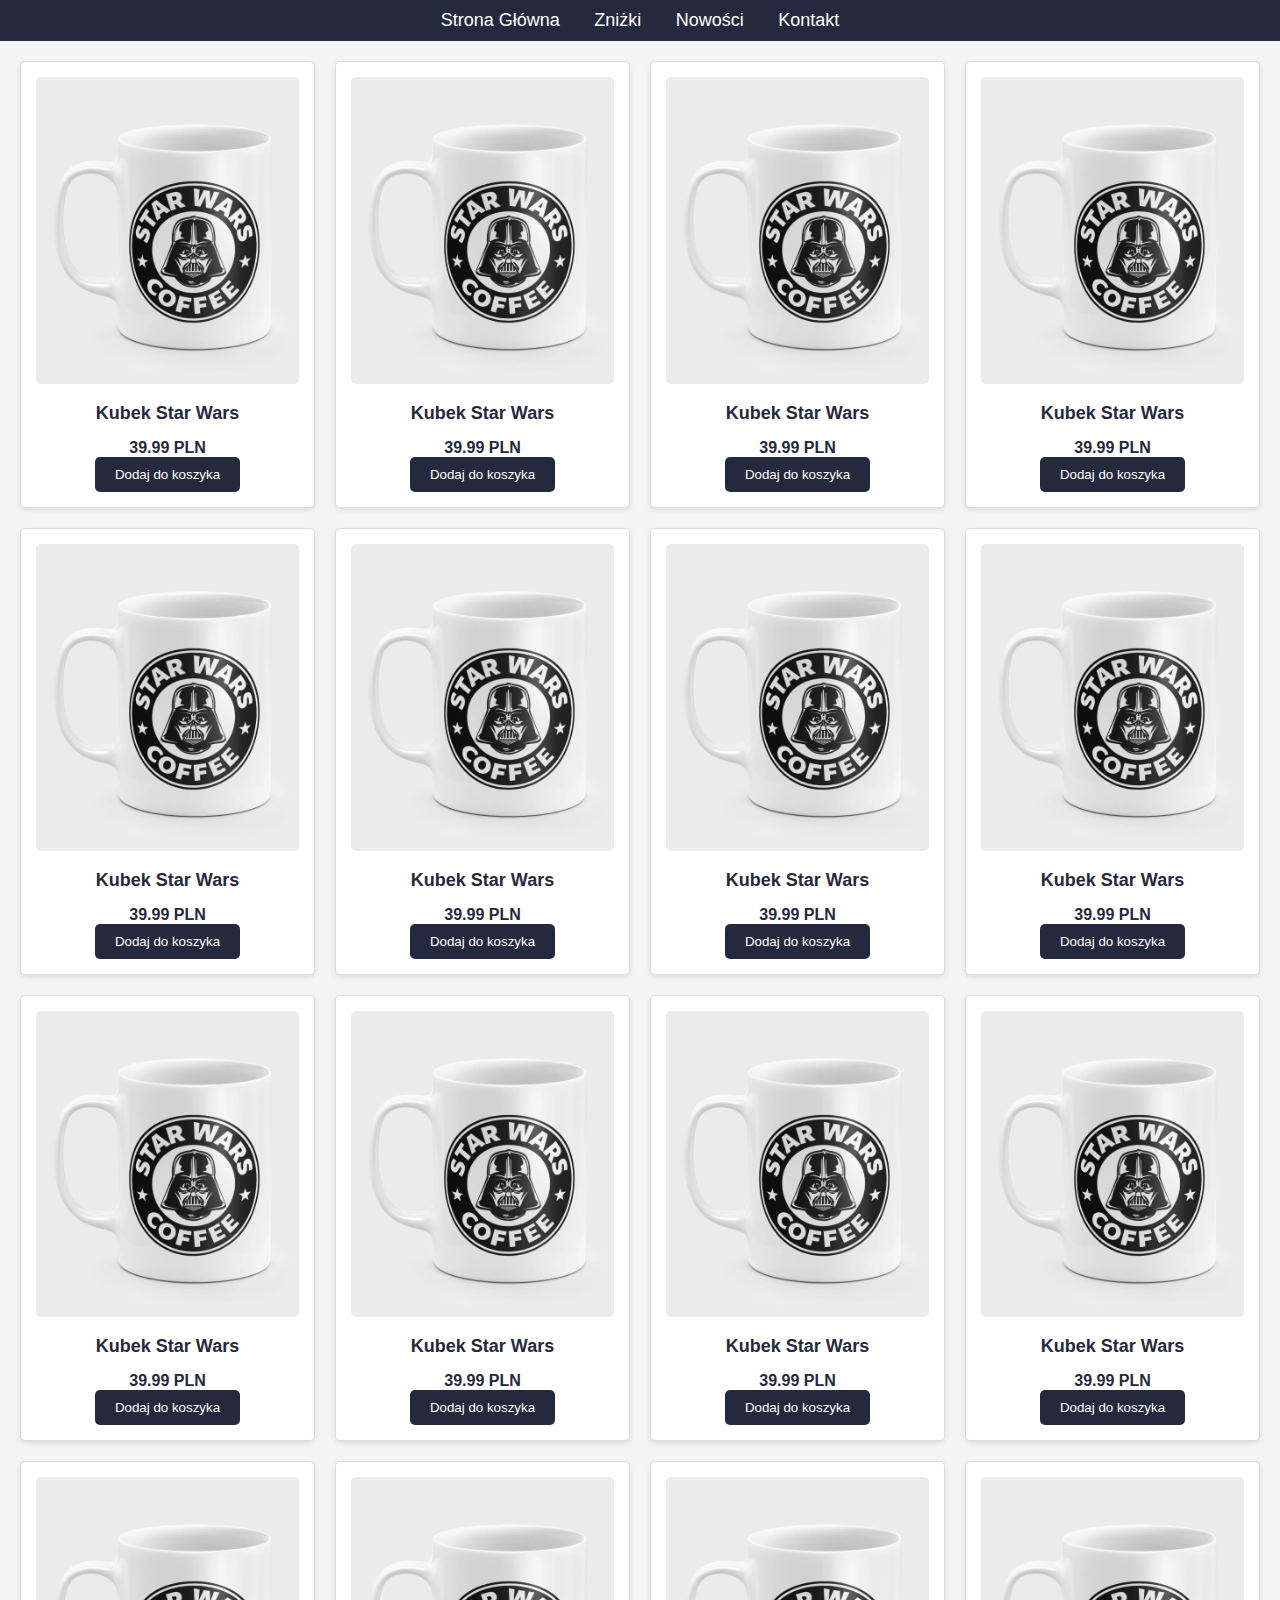
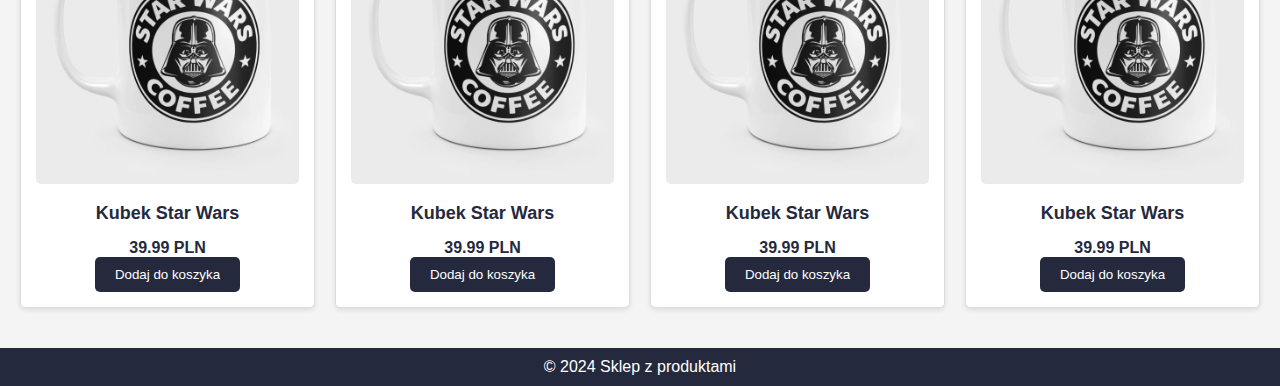
<file: index.html>
<!DOCTYPE html>
<html lang="pl">
<head>
    <meta charset="UTF-8">
    <meta name="viewport" content="width=device-width, initial-scale=1.0">
    <title>Sklep z produktami</title>
    <link rel="stylesheet" href="style.css">
</head>
<body>
    <header>
        <nav>
            <ul>
                <li><a href="#">Strona Główna</a></li>
                <li><a href="#">Zniżki</a></li>
                <li><a href="#">Nowości</a></li>
                <li><a href="#">Kontakt</a></li>
            </ul>
        </nav>
    </header>

    <main>
        <section class="product-grid">
            <!-- Karta Produktu -->
            <div class="product-card">
                <img src="produkt.jpg" alt="Produkt 1">
                <h3>Kubek Star Wars</h3>
                <p class="price">39.99 PLN</p>
                <button class="btn">Dodaj do koszyka</button>
            </div>
            <div class="product-card">
                <img src="produkt.jpg" alt="Produkt 2">
                <h3>Kubek Star Wars</h3>
                <p class="price">39.99 PLN</p>
                <button class="btn">Dodaj do koszyka</button>
            </div>
            <div class="product-card">
                <img src="produkt.jpg" alt="Produkt 3">
                <h3>Kubek Star Wars</h3>
                <p class="price">39.99 PLN</p>
                <button class="btn">Dodaj do koszyka</button>
            </div>
            <div class="product-card">
                <img src="produkt.jpg" alt="Produkt 1">
                <h3>Kubek Star Wars</h3>
                <p class="price">39.99 PLN</p>
                <button class="btn">Dodaj do koszyka</button>
            </div>
            <div class="product-card">
                <img src="produkt.jpg" alt="Produkt 2">
                <h3>Kubek Star Wars</h3>
                <p class="price">39.99 PLN</p>
                <button class="btn">Dodaj do koszyka</button>
            </div>
            <div class="product-card">
                <img src="produkt.jpg" alt="Produkt 3">
                <h3>Kubek Star Wars</h3>
                <p class="price">39.99 PLN</p>
                <button class="btn">Dodaj do koszyka</button>
            </div>
            <div class="product-card">
                <img src="produkt.jpg" alt="Produkt 1">
                <h3>Kubek Star Wars</h3>
                <p class="price">39.99 PLN</p>
                <button class="btn">Dodaj do koszyka</button>
            </div>
            <div class="product-card">
                <img src="produkt.jpg" alt="Produkt 2">
                <h3>Kubek Star Wars</h3>
                <p class="price">39.99 PLN</p>
                <button class="btn">Dodaj do koszyka</button>
            </div>
            <div class="product-card">
                <img src="produkt.jpg" alt="Produkt 3">
                <h3>Kubek Star Wars</h3>
                <p class="price">39.99 PLN</p>
                <button class="btn">Dodaj do koszyka</button>
            </div>
            <div class="product-card">
                <img src="produkt.jpg" alt="Produkt 1">
                <h3>Kubek Star Wars</h3>
                <p class="price">39.99 PLN</p>
                <button class="btn">Dodaj do koszyka</button>
            </div>
            <div class="product-card">
                <img src="produkt.jpg" alt="Produkt 2">
                <h3>Kubek Star Wars</h3>
                <p class="price">39.99 PLN</p>
                <button class="btn">Dodaj do koszyka</button>
            </div>
            <div class="product-card">
                <img src="produkt.jpg" alt="Produkt 3">
                <h3>Kubek Star Wars</h3>
                <p class="price">39.99 PLN</p>
                <button class="btn">Dodaj do koszyka</button>
            </div>
            <div class="product-card">
                <img src="produkt.jpg" alt="Produkt 3">
                <h3>Kubek Star Wars</h3>
                <p class="price">39.99 PLN</p>
                <button class="btn">Dodaj do koszyka</button>
            </div>
            <div class="product-card">
                <img src="produkt.jpg" alt="Produkt 1">
                <h3>Kubek Star Wars</h3>
                <p class="price">39.99 PLN</p>
                <button class="btn">Dodaj do koszyka</button>
            </div>
            <div class="product-card">
                <img src="produkt.jpg" alt="Produkt 2">
                <h3>Kubek Star Wars</h3>
                <p class="price">39.99 PLN</p>
                <button class="btn">Dodaj do koszyka</button>
            </div>
            <div class="product-card">
                <img src="produkt.jpg" alt="Produkt 3">
                <h3>Kubek Star Wars</h3>
                <p class="price">39.99 PLN</p>
                <button class="btn">Dodaj do koszyka</button>
            </div>
        </section>
    </main>

    <footer>
        <p>&copy; 2024 Sklep z produktami</p>
    </footer>
</body>
</html>
</file>
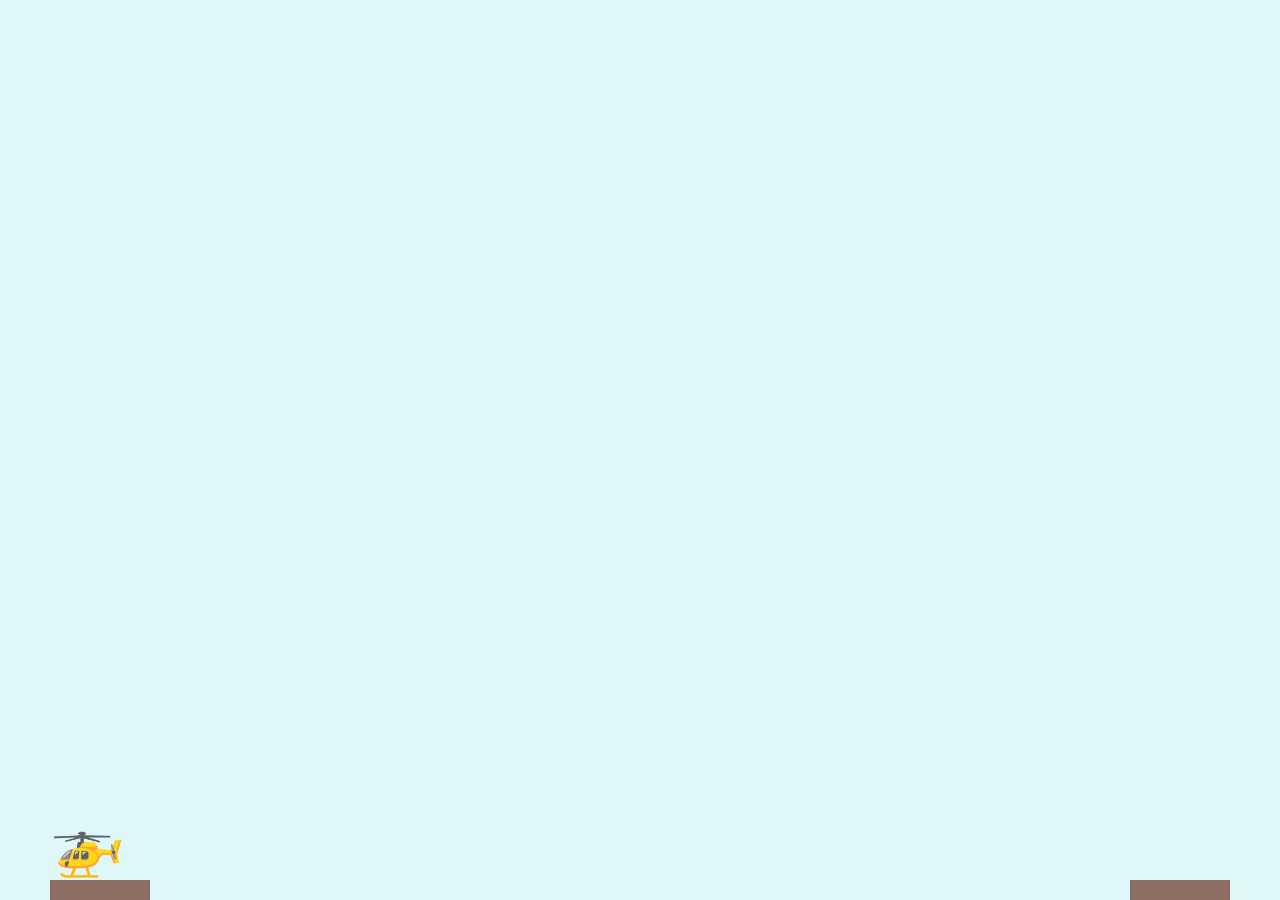
<file: helikopter/index.html>
<!DOCTYPE html>
<html lang="pl">
<head>
    <meta charset="UTF-8">
    <title>Animacja Helikoptera po Paraboli</title>
    <style>
        body {
            margin: 0;
            padding: 0;
            background-color: #e0f7fa;
            position: relative;
            overflow: hidden;
            height: 100vh;
        }

        .platform {
            position: absolute;
            bottom: 0;
            width: 100px;
            height: 20px;
            background-color: #8d6e63;
        }

        .platform.left {
            left: 50px;
        }

        .platform.right {
            right: 50px;
        }

        .helicopter {
            font-size: 60px;
            position: absolute;
            left: 50px; 
            bottom: 20px;
            width: 60px; /* Szerokość helikoptera */
            height: auto;
            animation: fly 5s infinite;
            animation-timing-function: linear;
            will-change: transform;
        }

        @keyframes fly {
            0% {
                transform: translateX(0) translateY(0);
            }
            10% {
                transform: translateX(calc((100vw - 220px) * 0.1)) translateY(-60px);
            }
            20% {
                transform: translateX(calc((100vw - 220px) * 0.2)) translateY(-110px);
            }
            30% {
                transform: translateX(calc((100vw - 220px) * 0.3)) translateY(-150px);
            }
            40% {
                transform: translateX(calc((100vw - 220px) * 0.4)) translateY(-180px);
            }
            50% {
                transform: translateX(calc((100vw - 220px) * 0.5)) translateY(-200px);
            }
            60% {
                transform: translateX(calc((100vw - 220px) * 0.6)) translateY(-180px);
            }
            70% {
                transform: translateX(calc((100vw - 220px) * 0.7)) translateY(-150px);
            }
            80% {
                transform: translateX(calc((100vw - 220px) * 0.8)) translateY(-110px);
            }
            90% {
                transform: translateX(calc((100vw - 220px) * 0.9)) translateY(-60px);
            }
            100% {
                transform: translateX(calc(100vw - 220px)) translateY(0);
            }
        }
    </style>
</head>
<body>
    <div class="platform left"></div>
    <div class="platform right"></div>
    <div class="helicopter">🚁</div>
</body>
</html>
</file>
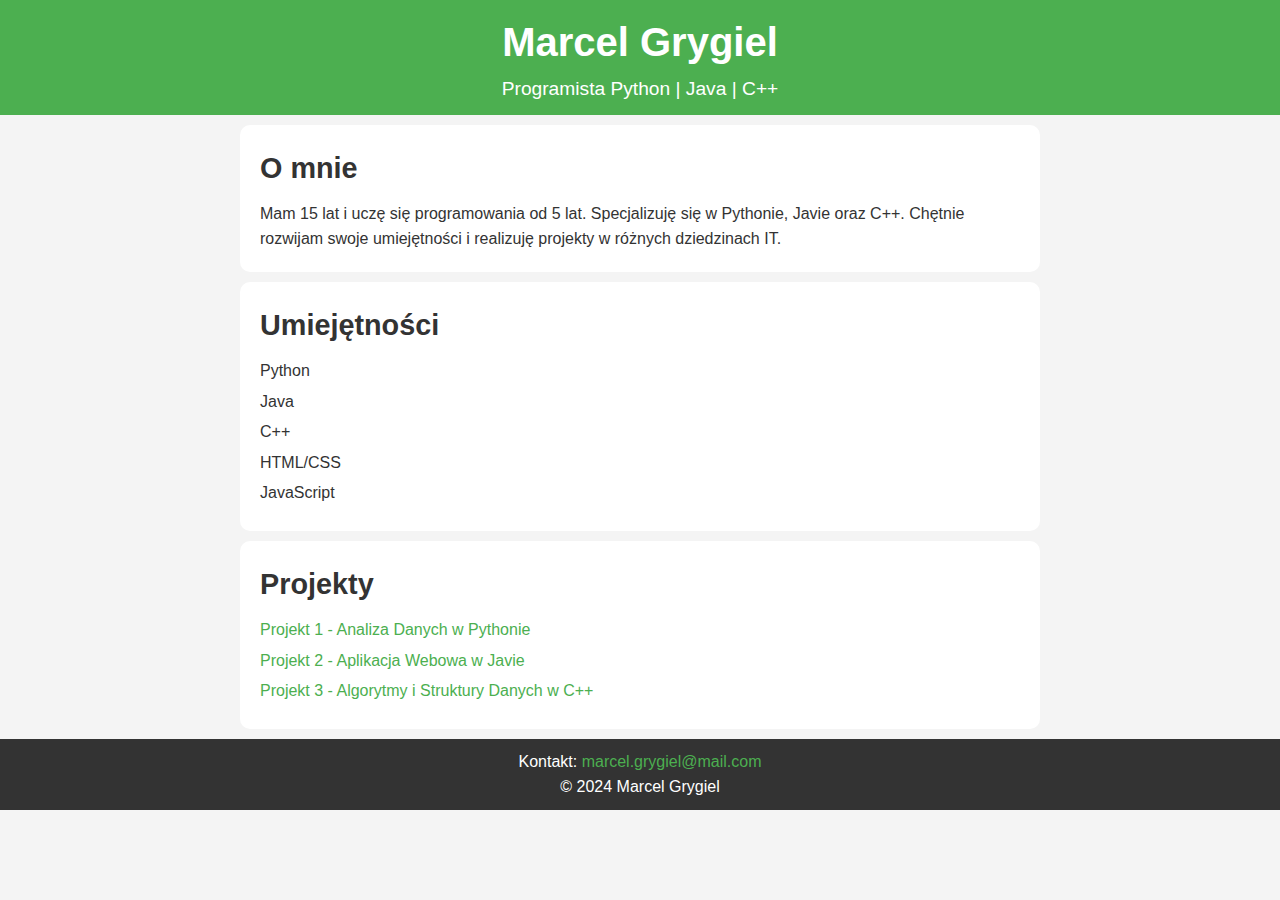
<file: portfolio/index.html>
<!DOCTYPE html>
<html lang="pl">
<head>
    <meta charset="UTF-8">
    <meta name="viewport" content="width=device-width, initial-scale=1.0">
    <meta name="description" content="CV Marcela Grygiela - Programista Python, Java, C++ z 5-letnim doświadczeniem">
    <meta name="keywords" content="Marcel Grygiel, Programista, Python, Java, C++, Portfolio, CV">
    <meta name="author" content="Marcel Grygiel">
    <title>Marcel Grygiel - CV Programisty</title>
    
    <link rel="canonical" href="https://marcelgrygiel.github.io/marcelg0.github.io/portfolio/" />
    
    <meta property="og:title" content="Marcel Grygiel - CV Programisty">
    <meta property="og:description" content="Programista Python, Java, C++ z 5-letnim doświadczeniem, zapraszam do zapoznania się z moimi projektami.">
    <meta property="og:image" content="https://marcelgrygiel.github.io/marcelg0.github.io/portfolio/obrazek.png">
    <meta property="og:url" content="https://marcelgrygiel.github.io/marcelg0.github.io/portfolio/">
    <meta property="og:type" content="website">
    
    <link rel="stylesheet" href="styles.css">
</head>
<body>
    <header>
        <h1>Marcel Grygiel</h1>
        <p>Programista Python | Java | C++</p>
    </header>

    <section id="about">
        <h2>O mnie</h2>
        <p>Mam 15 lat i uczę się programowania od 5 lat. Specjalizuję się w Pythonie, Javie oraz C++. Chętnie rozwijam swoje umiejętności i realizuję projekty w różnych dziedzinach IT.</p>
    </section>

    <section id="skills">
        <h2>Umiejętności</h2>
        <ul>
            <li>Python</li>
            <li>Java</li>
            <li>C++</li>
            <li>HTML/CSS</li>
            <li>JavaScript</li>
        </ul>
    </section>

    <section id="projects">
        <h2>Projekty</h2>
        <ul>
            <li><a href="https://github.com/marcelgrygiel/projekt1">Projekt 1 - Analiza Danych w Pythonie</a></li>
            <li><a href="https://github.com/marcelgrygiel/projekt2">Projekt 2 - Aplikacja Webowa w Javie</a></li>
            <li><a href="https://github.com/marcelgrygiel/projekt3">Projekt 3 - Algorytmy i Struktury Danych w C++</a></li>
        </ul>
    </section>

    <footer>
        <p>Kontakt: <a href="mailto:marcel.grygiel@mail.com">marcel.grygiel@mail.com</a></p>
        <p>&copy; 2024 Marcel Grygiel</p>
    </footer>
</body>
</html>
</file>
<file: style.css>
* {
    margin: 0;
    padding: 0;
    box-sizing: border-box;
}

body {
    font-family: Arial, sans-serif;
    background-color: #f4f4f4;
    color: #25293d;
}

header {
    background-color: #25293d;
    padding: 10px 0;
    text-align: center;
}

header nav ul {
    list-style: none;
}

header nav ul li {
    display: inline;
    margin: 0 15px;
}

header nav ul li a {
    color: #fff;
    text-decoration: none;
    font-size: 18px;
}

.product-grid {
    display: grid;
    grid-template-columns: repeat(auto-fit, minmax(250px, 1fr));
    gap: 20px;
    padding: 20px;
}

.product-card {
    background-color: #fff;
    border: 1px solid #ddd;
    border-radius: 5px;
    box-shadow: 0 2px 5px rgba(0, 0, 0, 0.1);
    text-align: center;
    padding: 15px;
}

.product-card img {
    max-width: 100%;
    height: auto;
    border-radius: 5px;
}

.product-card h3 {
    font-size: 18px;
    margin: 15px 0;
}

.price {
    font-size: 16px;
    font-weight: bold;
    color: #25293d;
}

.btn {
    padding: 10px 20px;
    background-color: #25293d;
    color: #fff;
    border: none;
    border-radius: 5px;
    cursor: pointer;
}

.btn:hover {
    background-color: #555;
}

footer {
    background-color: #25293d;
    color: #fff;
    text-align: center;
    padding: 10px 0;
    margin-top: 20px;
}

@media (max-width: 768px) {
    header nav ul li {
        display: block;
        margin: 5px 0;
    }

    .product-grid {
        grid-template-columns: 1fr;
    }
}
</file>
<file: portfolio/styles.css>
* {
    margin: 0;
    padding: 0;
    box-sizing: border-box;
}

body {
    font-family: Arial, sans-serif;
    line-height: 1.6;
    background-color: #f4f4f4;
    color: #333;
}

header {
    background-color: #4CAF50;
    color: white;
    padding: 10px 0;
    text-align: center;
}

header h1 {
    font-size: 2.5rem;
}

header p {
    font-size: 1.2rem;
}

section {
    padding: 20px;
    margin: 20px 0;
}

#about, #skills, #projects {
    background-color: white;
    border-radius: 10px;
    padding: 20px;
    margin: 10px auto;
    max-width: 800px;
}

h2 {
    font-size: 1.8rem;
    margin-bottom: 10px;
}

ul {
    list-style-type: none;
}

li {
    margin: 5px 0;
}

footer {
    text-align: center;
    padding: 10px;
    background-color: #333;
    color: white;
}

a {
    color: #4CAF50;
    text-decoration: none;
}

a:hover {
    text-decoration: underline;
}

@media (max-width: 768px) {
    header h1 {
        font-size: 2rem;
    }

    header p {
        font-size: 1rem;
    }

    section {
        padding: 10px;
    }
}
</file>
